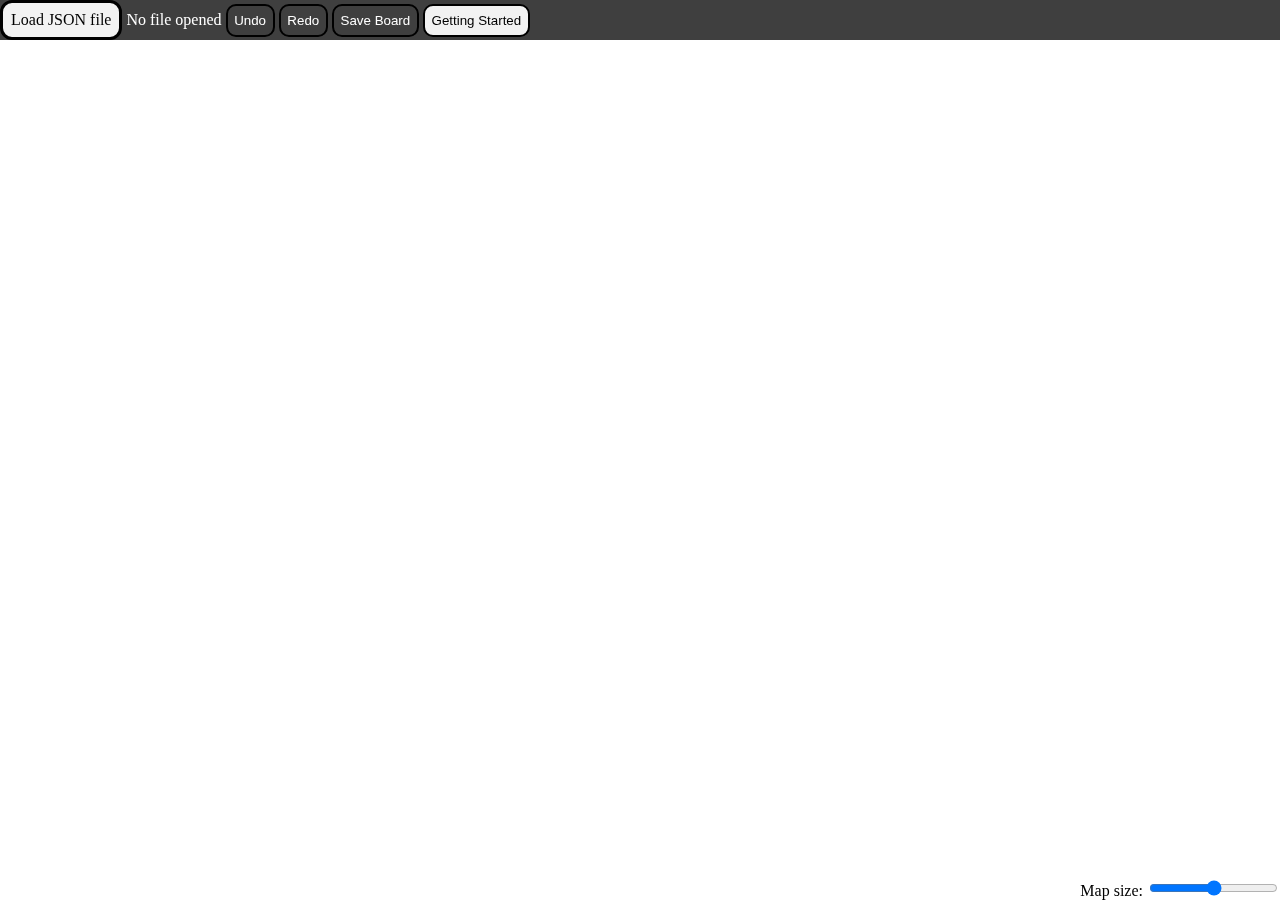
<file: index.html>
<!DOCTYPE html>
<html>
    <head>
        <meta charset="utf-8">
        <meta name="keywords" content="Planner,Viewer,Mini,Star,Editor,Mario,Party,9,modding,hack,modifier,changer,cheats,codes,Luck,analyse">
        <title>MP9 Board Space Phraser</title>
        <script>function getElement(id) {return document.getElementById(id);}</script>
        <script src="./canvasDraw.js"></script>
        <script src="./dialog.js"></script>
        <script src="./enter_value.js"></script>
        <link rel="stylesheet" href="./index.css">
        <link rel="stylesheet" href="./dialog.css">
        <style>
            /* Great, I made it so that this can't be moced to index.css */
            /* Will figure it later */
            body{
                margin:0%;
                padding: 0%;
            }
            canvas{
                width :100%;
                height:100%;
                position: absolute;
                top: 0;
                left: 0;
            }
            #div_canvas {
                position: relative;
                width: 100%;
                height: 100%;
            }

            #load_filter{
                margin: auto;
                text-align: center;
                position: fixed;
                width: 100%;
                height: 100%;
                background-color: black;
                opacity: 75%;
                z-index: 100;
                align-items: center;
                color: white;

                display : none;
            }

            #loading_ico{
                border: 16px solid lightgray;
                border-top: 16px solid #6600FF;
                border-radius: 50%;
                width: 150px;
                height: 150px;
                animation: loading_anim 2s linear infinite;

                margin:auto;
                left:0;
                right:0;
                top:0;
                bottom:0;
                position:fixed;
            }

            @keyframes loading_anim{
                0% { transform: rotate(0deg);}
                100% { transform: rotate(360deg);}
            }

            #action_div{
                position: fixed;
                background-color: #00000080;
                color: white;
                width: 100%;
                content: "";
                clear: both;
            }
        </style>
    </head>
    <body>
        <div id="load_filter">
            <div id="loading_ico" style="z-index: 0;"></div>
            Loading... The browser may lag...
        </div>
        
        <div id="div_canvas" style="width: 100%; height: 100%; display: inline_block;">
            <canvas id="mainCanvas" style="z-index: -10; background-color: lightgray;"></canvas>
            <canvas id="2ndCanvas"  style="z-index: -9;"></canvas>
            <canvas id="3rdCanvas"  style="z-index: -8;"></canvas>
        </div>
        <div id="action_div">
            <div id="div_files">
                <label for="jFile" class="btn" style="display: inline-block; "><span>Load JSON file</span></label>
                <input type="file" id="jFile" style="display: none;" disabled>
                <label id="lbl_curFile">No file opened</label>
                <button id="btn_undo" class="btn disabled" onclick="undo()" disabled>Undo</button>
                <button id="btn_redo" class="btn disabled" onclick="redo()" disabled>Redo</button>
                <button id="btn_save" class="btn disabled" onclick="save()" disabled>Save Board</button>
                <button id="btn_help" class="btn" onclick="showDialog('dialog_help_temp')">Getting Started</button>
            </div>
            <div id="div_action_btns" style="overflow-x: auto; display: none; opacity: 100%;">
                <table class="div_actions">
                    <tr>
                        <th class="section_name_lbl">Map view</th>
                        <td>
                            <button onclick="showDialog('dialog_render')" class="btn">Map render settings</button>
                            <input id="inp_goto" placeholder="Go to space ID">
                            <button class="btn" id="btn_goto">Go to Space</button>
                        </td>
                    </tr>
                    <tr>
                        <th class="section_name_lbl">Others</th>
                        <td>
                            <button id="btn_genImg" class="btn">Generate Image</button>
                            <a download="board.png" id="a_export" style="display: none;" class="btn"><button id="btn_export">Export to Image</button></a>
                            <button class="btn" onclick="showPath()">Draw Path</button>
                            <button class="btn" onclick="showDialog('dialog_stats')">Board stats</button>
                        </td>
                    </tr>
                </table>
            </div>
            <div id="div_ms_prop">
                <table class="div_actions">
                    <tr>
                        <th class="section_name_lbl"><label for="inp_ms_name">Name: </label>
                            <input id="inp_ms_name" onkeypress="enterVal(event,this)"></th>
                        <td>
                            
                            <label for="inp_x">X: </label>
                            <input id="inp_x" style="width: 5em;" onkeypress="enterVal(event,this)" disabled>
                            <label for="inp_y">Y: </label>
                            <input id="inp_y" style="width: 5em;" onkeypress="enterVal(event,this)" disabled>
                            <label for="inp_z">Z: </label>
                            <input id="inp_z" style="width: 5em;" onkeypress="enterVal(event,this)" disabled>
                        </td>
                    </tr>
                    <tr>
                        <th class="section_name_lbl" rowspan="2">Properties</th>
                        <td>
                            <label for="sel_ms_type">Space Type : </label>
                            <!--<input id="inp_ms_type" style="width: 2em;" onkeypress="enterVal(event,this)">-->
                            <select id="sel_ms_type" onchange="enterVal(event,this)">
                                <option value="0">0 : Start</option>
                                <option value="1">1 : Boss Space</option>
                                <option value="3">3 : Dice Space</option>
                                <option value="4">4 : Backward Space</option>
                                <option value="5">5 : Lucky Space</option>
                                <option value="6">6 : Unlucky Space</option>
                                <option value="7">7 : "Almost there" checkpoint</option>
                                <option value="8">8 : Spin Space</option>
                                <option value="9">9 : Mini Star Spot</option>
                                <option value="10">10 : Mini Ztar Spot</option>
                                <option value="11">11 : Battle Space</option>
                                <option value="12">12 : Mid-Boss Spacee</option>
                                <option value="13">13 : 1v2/3 Space</option>
                                <option value="14">14 : Green Space?</option>
                                <option value="15">15 : Bowser Jr Minigame Space</option>
                                <option value="16">16 : Split path confirmation</option>
                                <option value="17">17 : Blank Space (Path guiding)</option>
                                <option value="18">18 : Shuffle Space</option>
                                <option value="19">19 : Dash Space</option>
                                <option value="20">20 : 4v Minigame Space</option>
                                <option value="21">21 : Happening Space</option>
                                <option value="22">22 : Green Space</option>
                                <option value="23">23 : Magma Space (Magma Mines)</option>
                                <option value="24">24 : INCOMPLETE Jackpot +n Space?</option>
                                <option value="25">25 : DK Space</option>
                                <option value="26">26 : Mini Star / Ztar (s) space (Pipe Bonus area)</option>
                                <option value="27">27 : Blank Space (No Texture)</option>
                                <option value="28">28 : Blank Space (No Texture)</option>
                                <option value="29">29 : Blank Space (No Texture)</option>
                                <option value="30">30 : Blank Space (No Texture)</option>
                                <option value="31">31 : Blank Space (No Texture)</option>
                                <option value="32">32 : Blank Space (No Texture)</option>
                                <option value="33">33 : Blank Space (No Texture)</option>
                                <option value="34">34 : Captain Event Space</option>
                                <option value="35">35 : Jackpot Space (Bowser Space Station)</option>
                                <option value="36">36 : Blank Space (No Texture)</option>
                                <option value="37">37 : Bowser Space</option>
                                <option value="38">38 : Mini Ztar Space (1)</option>
                                <option value="39">39 : Mini Star Space (1)</option>
                                <option value="40">40 : Mini Ztar Space (3)</option>
                                <option value="41">41 : Mini Star Space (3)</option>
                                <option value="42">42 : Jackpot +5 Space</option>
                                <option value="43">43 : Jackpot +8 Space</option>
                            </select>
                            <label for="inp_ms_free8">Space "free8" property: </label>
                            <input id="inp_ms_free8" style="width: 10em;" onkeypress="enterVal(event,this)">
                            <label for="inp_ms_attr">Space Attribute: </label>
                            <input id="inp_ms_attr" style="width: 7em;" onkeypress="enterVal(event,this)">
                        </td>
                    </tr>
                    <tr>
                        
                        <td>
                            <label for="inp_ms_cam">Space "ms_camera" property: </label>
                            <input id="inp_ms_cam" style="width: 2em;" onkeypress="enterVal(event,this)">
                            <label for="inp_ms_link">Next Space: </label>
                            <input id="inp_ms_link" onkeypress="enterVal(event,this)">
                            <button id="btn_ms_link">View</button> 
                        </td>
                        
                    </tr>
                </table>
            </div>
        </div>

        <div id="div_mapSizeMod">
            <label for="inp_canvas_style_size_mod">Map size: </label>
            <input id="inp_canvas_style_size_mod" type="range" step="0.1" max="2" min="0" value="1">
        </div>

        <div id="dialog_render" class="dialog">
            <div class="dialog_content">
                
                <h2>Rendering Settings</h2>
                <label for="inp_y_filter">Filter Y: </label>
                <input id="inp_y_filter" type="number" style="width: 5em;" disabled>
                <br>
                <label for="inp_canvas_space_size_mod">Space size: </label>
                <input id="inp_canvas_space_size_mod" type="range" step="0.1" max="2" min="0" value="1">
                <br>
                <label for="inp_yz_invert">Vertical View (swap Y and Z)</label>
                <input id="inp_yz_invert" type="checkbox">
                

                <div class="dialog_bottom">
                    <button id="btn_rerender" class="btn confirm_btn" disabled>Re-render</button>
                    <button onclick="hideDialog('dialog_render')" class="btn confirm_btn">Cancel</button>
                </div>
                
            </div>
          
        </div>

        <div id="dialog_help_temp" class="dialog">
            <div class="dialog_content">
                
                <h2>How to use</h2>
                <ol id="div_help_temp" style="max-height:10em; overflow-y: scroll;">
                    <li>Download the repository at <a href="https://github.com/HBroHei/MiniStarPlanner">GitHub</a></li>
                    <li>
                        Open the board space BRRES file (should be located in common/bd0#, and contains `mass` in its name) with BrawlCrate<br>
                        (Skip Step 2 and 3 if the plugin is already installed)
                    </li>
                    <li>Move the folder `MP9BoardExporter` from the downloaded folder to BrawlCrate's plugin folder (In BrawlCrate > Tools > Open API Folder > Plugins)</li>
                    <li>Reload BrawlCrate plugins (Tools > Reload Plugins)</li>
                    <li>Navigate to the mdl0 file in the BRRES file (Located in the 3DModel folder), and highlight (select) it</li>
                    <li>Export the spaces to a JSON file by going to Plugin > MP9BoardExporter > export_board. Choose the folder that the JSON file will be exported to</li>
                    <li>Return to here, and choose the exported JSON file.</li>
                </ol>

                <div class="dialog_bottom">
                    <button onclick="hideDialog('dialog_help_temp')" class="btn confirm_btn">Cancel</button>
                </div>
            </div>
        </div>

        <div id="dialog_stats" class="dialog">
            <div class="dialog_content">
                
                <h2>Statistics</h2>
                <div id="div_stats" style="max-height:10em; overflow-y: scroll;"></div>

                <div class="dialog_bottom">
                    <button onclick="hideDialog('dialog_stats')" class="btn confirm_btn">Cancel</button>
                </div>
            </div>
        </div>
        
    </body>
    <script src="index.js"></script>
    <script src="fileOperation.js"></script>
    <script>
        if(window.innerWidth < 600){
            alert("This application is optimised for desktop views only. Mobile browser may not display the page properly.")
        }
    </script>
</html>
</file>
<file: index.css>
body{
    margin:0%;
    padding: 0%;
}
canvas{
    width :100%;
    height:100%;
    position: absolute;
    top: 0;
    left: 0;
}
#div_canvas {
    position: relative;
    width: 100%;
    height: 100%;
}

#load_filter{
    margin: auto;
    text-align: center;
    position: fixed;
    width: 100%;
    height: 100%;
    background-color: black;
    opacity: 75%;
    z-index: 100;
    align-items: center;
    color: white;

    display : none;
}

#loading_ico{
    border: 16px solid lightgray;
    border-top: 16px solid #6600FF;
    border-radius: 50%;
    width: 150px;
    height: 150px;
    animation: loading_anim 2s linear infinite;

    margin:auto;
    left:0;
    right:0;
    top:0;
    bottom:0;
    position:fixed;
}

@keyframes loading_anim{
    0% { transform: rotate(0deg);}
    100% { transform: rotate(360deg);}
}

#action_div{
    position: fixed;
    background-color: #00000080;
    color: white;
    width: 100%;
    content: "";
    clear: both;
}


.btn{
    display: inline-block;

    background-color: #f2f2f2;
    color: black;
    border-color: black;
    border-radius: 0.75em;
    border-style: solid;
    cursor: pointer;

    padding: 0.5em;
    text-align: center;
}
.btn *{
    display: inline-block;
}


.btn:hover{
    background-color: lightgray;
}

.disabled{
    background-color: #f2f2f200;
    color: white;
    border-color: black;
    cursor:auto;
}

.disabled:hover{
    background-color: #f2f2f200;
}

.section_name_lbl{
    font-size: larger;
    text-align: center;
}

.div_actions table tr th td{
    border-bottom: 0.5em solid white;
}

#div_files{
    background-color: #00000080;
    color: white;
    width: 100%;
}

#div_ms_prop{
    display: none;
    position: relative;
}

#div_ms_prop tr{
    border-width: 3px;
    border-style: solid;
}

#div_mapSizeMod{
    position: fixed;
    bottom: 0;
    right: 0;
}

#dialog_render label{
    font-weight: bold;
}

#inp_ms_name{
    font-weight: bold;
    font-size: 1.05em;
    text-align: center;
    width:7.5em;
}
</file>
<file: dialog.css>
.dialog{
    display: none;
    position: fixed;
    z-index: 1;
    padding-top: 100px;
    left: 0;
    top: 0;
    width: 100%;
    height: 100%;
    overflow: auto;
    background-color: rgb(0,0,0);
    background-color: rgba(0,0,0,0.4);
}

.dialog_content{
    background-color: #fefefe;
    margin: auto;
    padding: 20px;
    border-width: 0.25em;
    border-radius: 0.75em;
    border-style: solid;
    border-color: black;
    width: 80%;
}

.dialog_bottom{
    display: flex;
    justify-content: space-between;
    padding: 1em;
    padding-left : 13em;
    padding-right: 13em;
}

.confirm_btn{
    background-color: rgb(0, 157, 255);
    color: white;
    transition: transform .1s;
}
.confirm_btn:hover{
    transform: scale(1.1);
    background-color: rgb(0, 157, 255);
}
/**/
</file>
